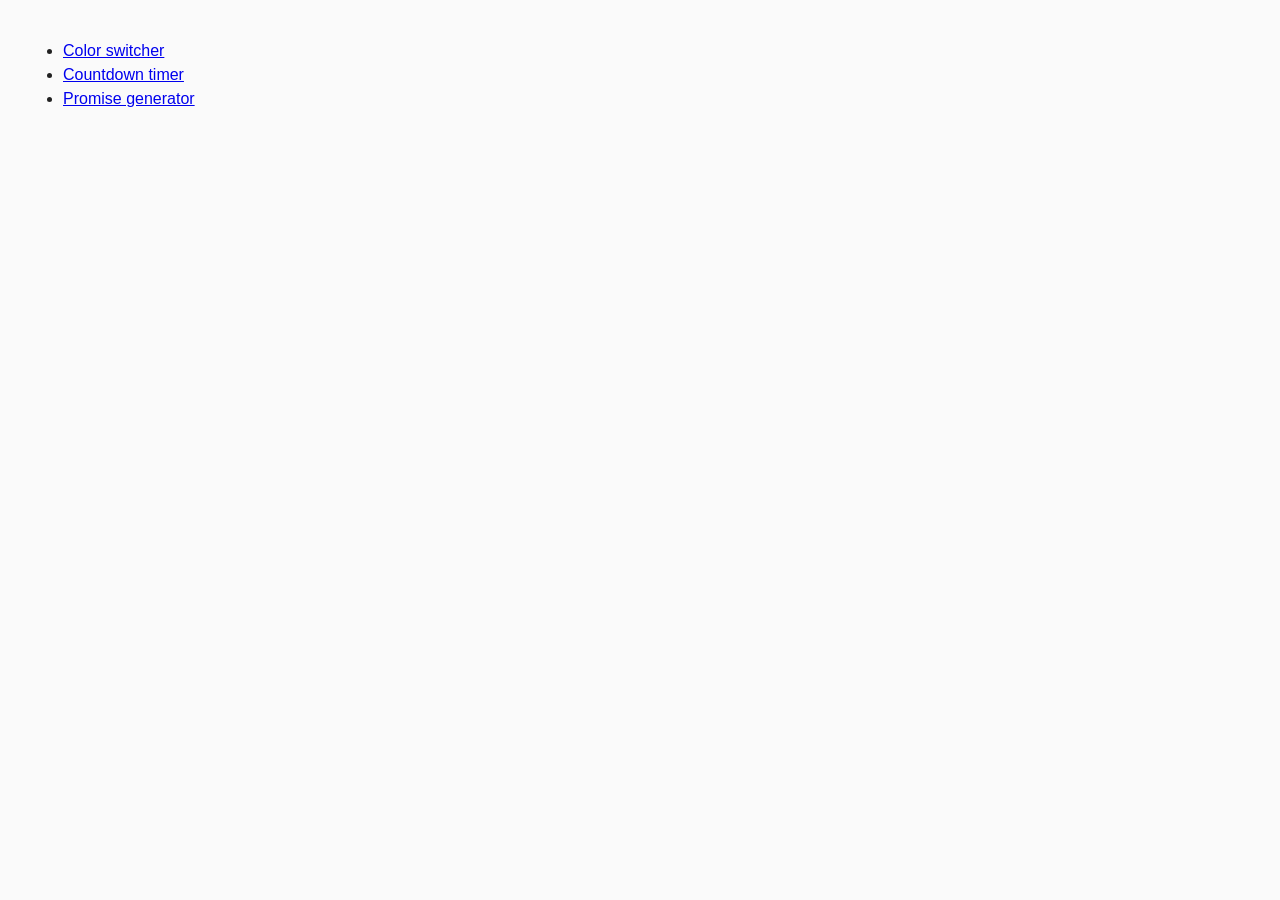
<file: src/index.html>
<!DOCTYPE html>
<html lang="en">
  <head>
    <meta charset="UTF-8" />
    <meta name="viewport" content="width=device-width, initial-scale=1.0" />
    <title>Homework 9</title>
    <link rel="stylesheet" href="css/common.css" />
  </head>
  <body>
    <ul>
      <li><a href="01-color-switcher.html">Color switcher</a></li>
      <li><a href="02-timer.html">Countdown timer</a></li>
      <li><a href="03-promises.html">Promise generator</a></li>
    </ul>
  </body>
</html>
</file>
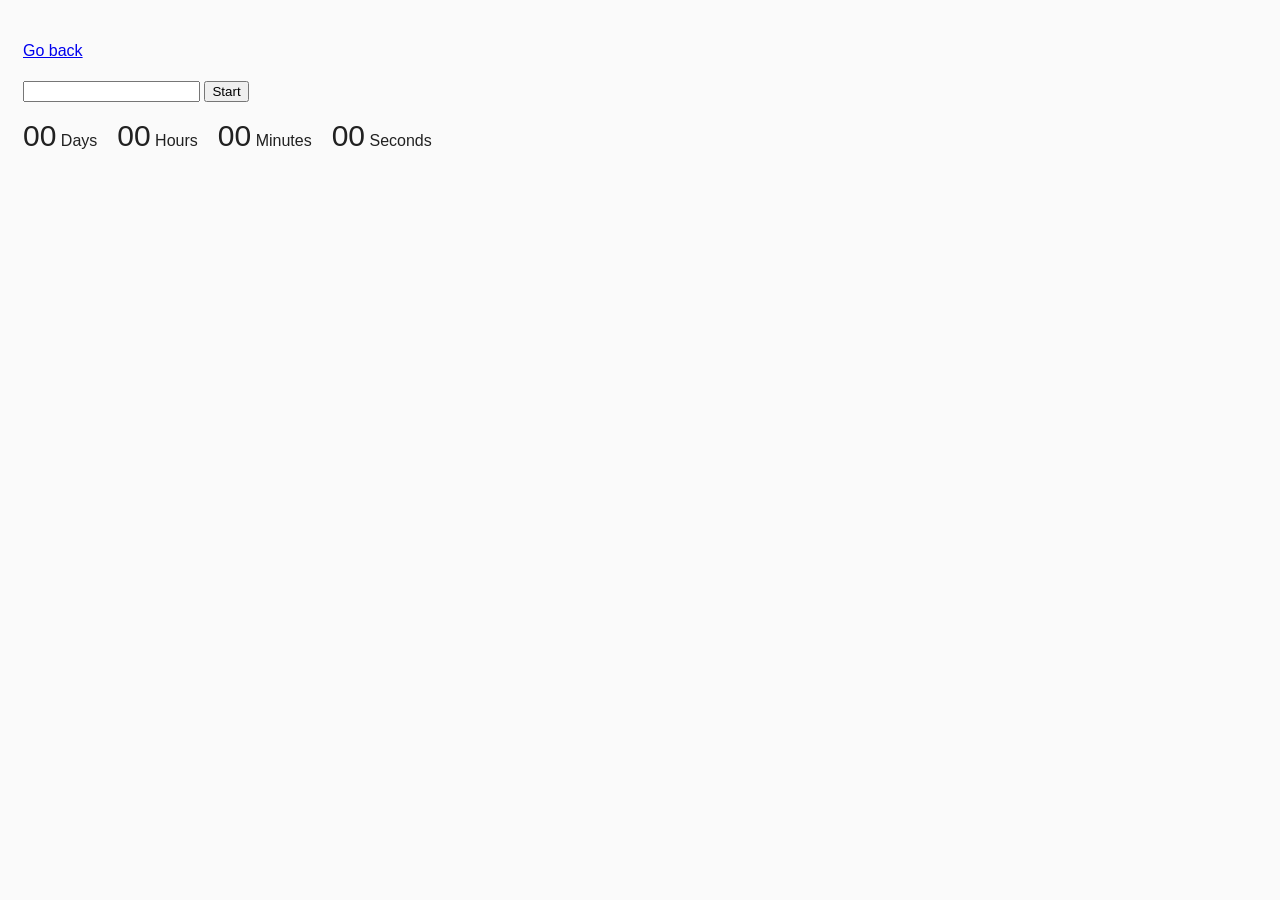
<file: src/02-timer.html>
<!DOCTYPE html>
<html lang="en">
  <head>
    <meta charset="UTF-8" />
    <meta name="viewport" content="width=device-width, initial-scale=1.0" />
    <title>Countdown timer</title>
    <link rel="stylesheet" href="css/common.css" />
    <link rel="stylesheet" href="css/02-timer.css" />
  </head>
  <body>
    <p><a href="index.html">Go back</a></p>

    <input type="text" id="datetime-picker" />
    <button type="button" data-start>Start</button>

    <div class="timer">
      <div class="field">
        <span class="value" data-days>00</span>
        <span class="label">Days</span>
      </div>
      <div class="field">
        <span class="value" data-hours>00</span>
        <span class="label">Hours</span>
      </div>
      <div class="field">
        <span class="value" data-minutes>00</span>
        <span class="label">Minutes</span>
      </div>
      <div class="field">
        <span class="value" data-seconds>00</span>
        <span class="label">Seconds</span>
      </div>
    </div>

    <script src="js/02-timer.js" type="module"></script>
  </body>
</html>
</file>
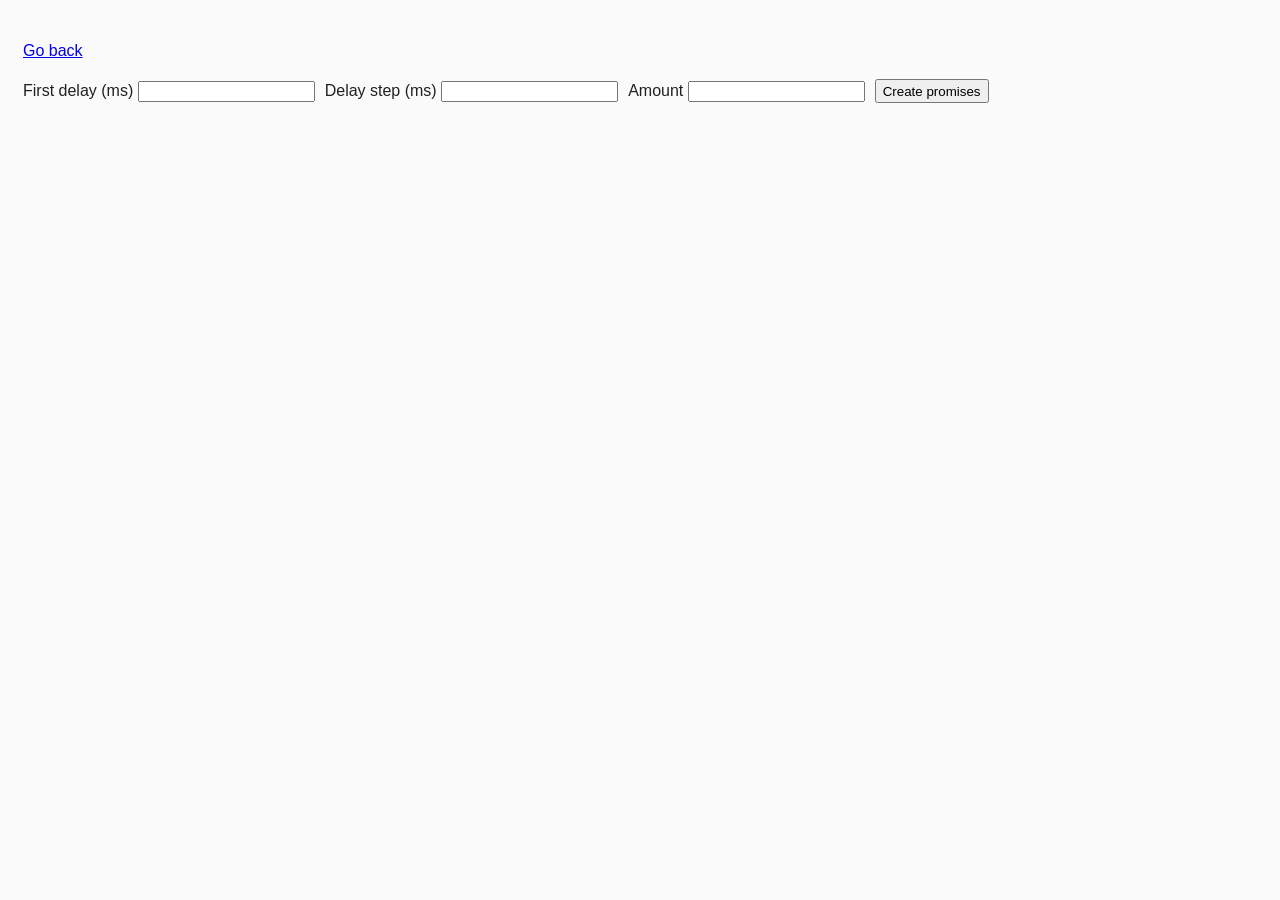
<file: src/03-promises.html>
<!DOCTYPE html>
<html lang="en">
  <head>
    <meta charset="UTF-8" />
    <meta name="viewport" content="width=device-width, initial-scale=1.0" />
    <title>Promise generator</title>
    <link rel="stylesheet" href="css/common.css" />
    <link rel="stylesheet" href="css/03-promises.css" />
  </head>
  <body>
    <p><a href="index.html">Go back</a></p>

    <form class="form">
      <label>
        First delay (ms)
        <input type="number" name="delay" class="input" required />
      </label>
      <label>
        Delay step (ms)
        <input type="number" name="step" class="input" required />
      </label>
      <label>
        Amount
        <input type="number" name="amount" class="input" required />
      </label>
      <button type="submit">Create promises</button>
    </form>

    <script src="js/03-promises.js" type="module"></script>
  </body>
</html>
</file>
<file: src/css/common.css>
* {
  box-sizing: border-box;
}

body {
  font-family: -apple-system, BlinkMacSystemFont, 'Segoe UI', Roboto,
    Oxygen-Sans, Ubuntu, Cantarell, 'Helvetica Neue', sans-serif;
  -webkit-font-smoothing: antialiased;
  -moz-osx-font-smoothing: grayscale;
  background-color: #fafafa;
  color: #212121;
  line-height: 1.5;
  padding: 15px;
}

img {
  display: block;
  max-width: 100%;
}
</file>
<file: src/css/02-timer.css>
.timer {
  display: flex;
  margin-top: 10px;
}

.value {
  font-size: 30px;
}

.field {
  flex-direction: column;
  text-align: center;
}

.field:not(:last-child) {
  padding-right: 20px;
}
</file>
<file: src/css/03-promises.css>
.form {
  display: flex;
  margin-top: 10px;
}

.input {
  margin-right: 10px;
}
</file>
